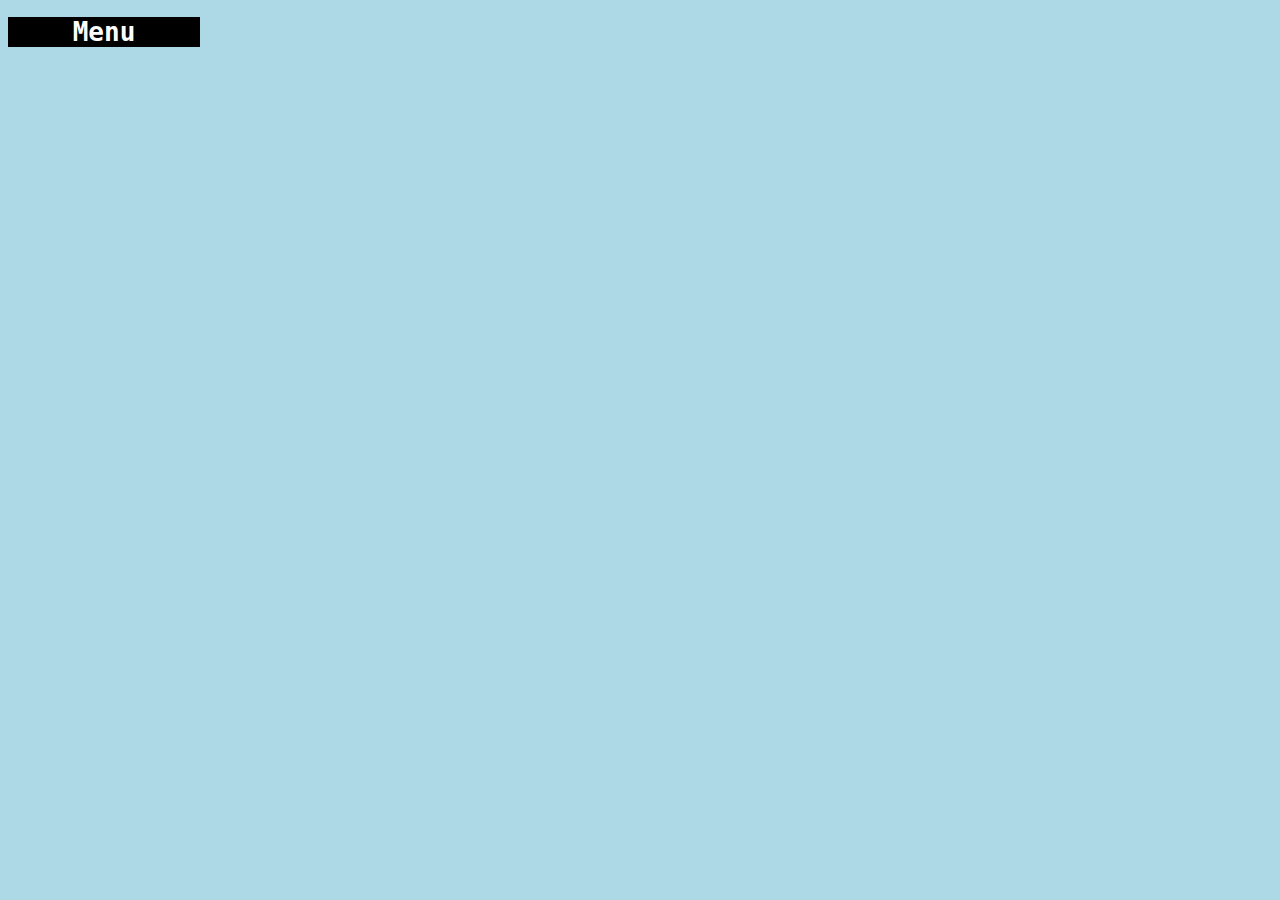
<file: Pong/index.html>
<!DOCTYPE html>
<html>

<head>
    <title> Menu </title>
    <script src="https://simplycodingcourses.com/files/simplyjs/simply.js"></script>
    <script>
        function start() {
            sjs.open();
            var menu_text = new sjs.Text("MENU", 28, "blue");
            menu_text.centerH();

            var game_text = new sjs.Text("Use the Arrow Keys to Control the Paddles. Don't let the Ball get by you! Click The Black Button To Start", 28, "#ff0");
            game_text.centerH().offset(0, 30);

            var startBtn = new sjs.Button("Start", function () {
                window.location = "pong.html";
            });


            var info_text = new sjs.Text("Created By Tanner Ordonez", 20, "black");

            info_text.bottom().centerH();

        } //end start
    </script>
    <link rel="stylesheet" href="style.css">
</head>

<body onload="start()">
    <h1> Menu </h1>

    <div id="target" style="margin:auto;background:grey;"></div>
</body>

</html>
</file>
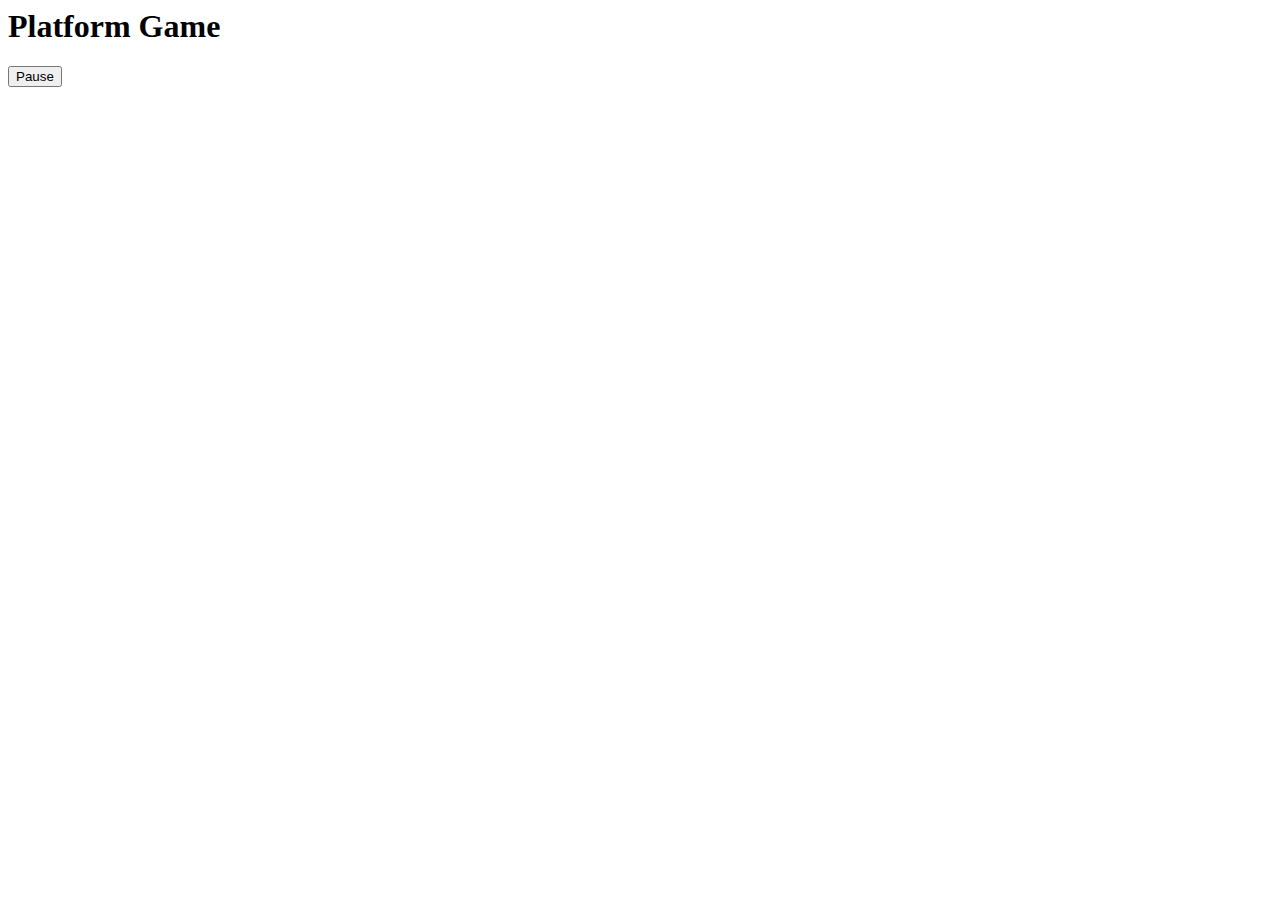
<file: Platform/level1.html>
<html>

<head>
    <title> Platform Game </title>
    <script src="https://simplycodingcourses.com/files/simply.js"></script>
    <script>
        var level = [];

        function pause() {
            alert("Click OK or SPACE to un-pause")
        }
        function start() {
            sjs.open("target", 800, 500);
            var background = new sjs.Image("Images/background.png");
            background.setSize(2500, 500);

            var levelCode = prompt("What is Your Level Code? Click Ok to test movement.")

            sjs.loadImageArray(levelCode);

            //Player Properties
            var player = new sjs.Image("Images/r_idle.png");
            player.type = "player";
            player.setSize(85, 93);
            player.setGravity(3);
            player.bottom();
            player.friction = .3;
            player.noBounds = true;
            sjs.scrollable(player, background);

            sjs.keyDown(DOWN_KEY, function(){
                if(canShoot == true){
                    canShoot = false;
var laser = new sjs.Image("Images/laser.png");
laser.type = "laser";
laser.setSize(100,50);
laser.friction = 0;
laser.noBounds = true;
if(r_facing == true){
laser.moveTo(player.getX()+44,player.getY()+7);
laser.pushRight(25.5);
} else {
laser.moveTo(player.getX()+-60,player.getY()+7);
laser.pushLeft(25.5);
}
setTimeout(function(){
canShoot = true;
},500);
} //end canShoot if statement
}); //end keyDown function DOWN_KEY
 
            function powerUp(){
            var powerUp = new sjs.Image("Images/power_up.png");
level.push(powerUp);
powerUp.type = "powerUp";
powerUp.setHeight(30);
powerUp.center().offset(-sjs.gx,10);
powerUp.onMouseDown(function(){
powerUp.draggable();
powerUp.follow(sjs.mouse);
});
}
            //Player movement controls
            var r_images = ["https://simplycoding.org/files/Game Design/Pong/Images/r_walk-0.png", "Images/r_walk-1.png", "Images/r_walk-2.png", "Images/r_walk-3.png", "Images/r_walk-4.png", "Images/r_walk-5.png", "Images/r_walk-6.png", "Images/r_walk-7.png"];

            var l_images = ["https://simplycoding.org/files/Game Design/Pong/Images/l_walk-0.png", "Images/l_walk-1.png", "Images/l_walk-2.png", "Images/l_walk-3.png", "Images/l_walk-4.png", "Images/l_walk-5.png", "Images/l_walk-6.png", "Images/l_walk-7.png"];

            var r_facing = true;
            var r_track = 0;
            var l_track = 0;

            sjs.keyDown(RIGHT_KEY, function () {
                r_facing = true;
                r_track = r_track + 1;
                player.pushRight(2);
                player.setImage(r_images[r_track]);
                if (r_track == 7) {
                    r_track = 0;
                }
                if (r_track >= 8) {
                    player.setImage("Images/r_jump.png");
                }
            }); //end Right key

            sjs.keyDown(LEFT_KEY, function () {
                r_facing = false;
                l_track = l_track + 1;
                player.pushLeft(2);
                player.setImage(l_images[l_track]);
                if (l_track == 7) {
                    l_track = 0;
                }
                if (l_track >= 8) {
                    player.setImage("Images/l_jump.png");
                }
            }); //end Left key

            //Jumping Code
            var canJump = true;
            sjs.keyDown(UP_KEY, function () {
                if (canJump == true) {
                    canJump = false;
                    player.pushUp(55);
                    if (r_facing == true) {
                        player.setImage("https://simplycoding.org/files/Game Design/Pong/Images/r_jump.png");
                        r_track = 8;
                    } else {
                        player.setImage("https://simplycoding.org/files/Game Design/Pong/Images/l_jump.png");
                        l_track = 8;
                    }
                } //end if statement
            }); //end keyDown function

            window.addEventListener("keyup", function (e) {
                if (e.keyCode == RIGHT_KEY) {
                    player.setImage("Images/r_idle.png");
                    r_track = 0;
                } else if (e.keyCode == LEFT_KEY) {
                    player.setImage("Images/l_idle.png");
                    l_track = 0;
                } //end if statement
            }); //end EventListener function

            //onHit functions
            sjs.onHit("player", "platform", function (x, y) {
                sjs.stoppedBy(x, y);
                if (canJump == false && x.y < y.y - 85) {
                    canJump = true;
                    r_track = 0;
                    l_track = 0;
                }
            });

            sjs.onHit("enemy","bottom_screen", function(x,y){
sjs.stoppedBy(x,y);
});

sjs.onHit("enemy",["left_screen","right_screen"], function(x,y){
sjs.bounceOff(x,y);
});

sjs.onHit("enemy","platform", function(x,y){
if(x.isAboveOf(y) == true){
sjs.stoppedBy(x,y);
} else {
sjs.bounceOff(x,y);
}
});

sjs.onHit("player","jump_pad", function(x,y){
if(x.isAboveOf(y) == true){
player.pushUp(50);
} else {
sjs.stoppedBy(x,y);
}
});

sjs.onHit("player","enemy", function(x,y){
x.destroy();
window.location = "gameover.html";
});

sjs.onHit("laser","enemy", function(x,y){
x.destroy();
y.destroy();
});

sjs.onHit("laser",["platform","jump_pad", "powerUp","score","flag"], function(x,y){
sjs.bounceOff(x,y);
});

sjs.onHit("laser",["right_screen","left_screen"], function(x,y){
x.destroy();
});


            var score = 0;
var score_txt = new sjs.Text("Score: 0", 21, "green");
score_txt.right().offset(-20, 0);
score_txt.fixed = true;
sjs.onHit("player","score", function(x,y){
score = score + 1;
score_txt.setText("Score :"+ score);
localStorage.setItem("score", score);
y.destroy();
});

var flagOn = true;
sjs.onHit("player","flag", function(x,y){
    x.stop();
if(flagOn == true){
flagOn = false;
setTimeout(function(){
    y.setImage("Images/flag_none.png");
},800 );
setTimeout(function(){
    y.setImage("Images/flag_win.png");
},1600 );
setTimeout(function(){
    window.location = "win.html";
},2400 );
} //end if statement
});



            sjs.onHit("player", "bottom_screen", function (x, y) {
                sjs.stoppedBy(x, y);
                if (canJump == false) {
                    canJump = true;
                    r_track = 0;
                    l_track = 0;
                }
            });

            sjs.onHit("player", ["right_screen", "left_screen", "top_screen"], function (x, y) {
                sjs.stoppedBy(x, y);
                if (canJump == false && x.y < y.y - 85) {
                    canJump = true;
                    r_track = 0;
                    l_track = 0;
                }
            });



        } //end start

    </script>
</head>

<body onload="start()">
    <h1> Platform Game </h1>


    <div id="target" style="margin:auto;background:grey;"></div>
    <button onclick="pause()">Pause</button>
</body>

</html>
</file>
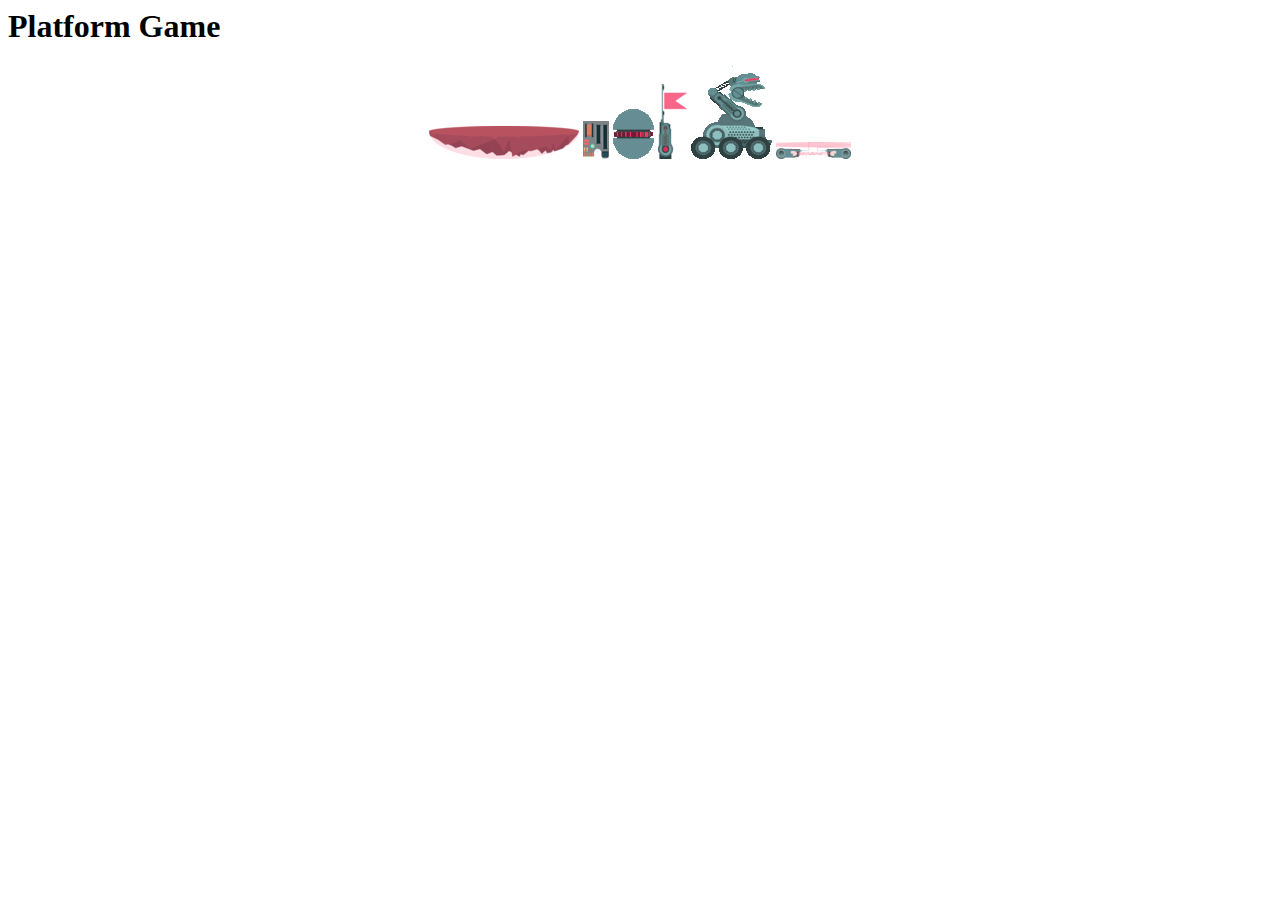
<file: Platform/platform.html>
<html>

<head>
    <title> Platform Game </title>
    <script src="https://simplycodingcourses.com/files/simply.js"></script>
    <script>
        var level = [];

        function start() {
            sjs.open("target", 800, 500);

            //Background Music
            var playM = new Audio('Music/mad_robots.mp3');
var toggle = true;
var musicOn = false;
sjs.keyDown(SPACE_KEY, function(){
    if(toggle == true){
        if(musicOn == false){
            playM.play();
musicOn = true;
} else {
    playM.pause();
musicOn = false;
}
toggle = false;
setTimeout(function(){
    toggle = true;
},1000);
} //end if toggle statement
}); //end keyDown function


            var background = new sjs.Image("Images/background.png");
            background.setSize(2500, 500);

            var testBtn = new sjs.Button("Test", function () {
                localStorage.setItem('level', sjs.saveImageArray(level));
                window.open('test.html', '_blank');
            });

            var showBtn = new sjs.Button("Show Level Code", function () {
                var output = document.querySelector("#output");
                output.innerHTML = sjs.saveImageArray(level);
            });

            showBtn.offset(75, 0);

            var importBtn = new sjs.Button("Import Onion Skin", function () {
                var importCode = prompt("Insert Level Code to import objects");
                sjs.loadImageArray(importCode);
            });

            importBtn.offset(300, 0);


            //Player Properties
            var player = new sjs.Image("Images/r_idle.png");
            player.type = "player";
            player.setSize(85, 93);
            player.setGravity(3);
            player.bottom();
            player.friction = .3;
            player.noBounds = true;
            sjs.scrollable(player, background);

            //Player movement controls
            var r_images = ["https://simplycoding.org/files/Game Design/Pong/Images/r_walk-0.png", "Images/r_walk-1.png", "Images/r_walk-2.png", "Images/r_walk-3.png", "Images/r_walk-4.png", "Images/r_walk-5.png", "Images/r_walk-6.png", "Images/r_walk-7.png"];

            var l_images = ["https://simplycoding.org/files/Game Design/Pong/Images/l_walk-0.png", "Images/l_walk-1.png", "Images/l_walk-2.png", "Images/l_walk-3.png", "Images/l_walk-4.png", "Images/l_walk-5.png", "Images/l_walk-6.png", "Images/l_walk-7.png"];

            var r_facing = true;
            var r_track = 0;
            var l_track = 0;

            sjs.keyDown(RIGHT_KEY, function () {
                r_facing = true;
                r_track = r_track + 1;
                player.pushRight(2);
                player.setImage(r_images[r_track]);
                if (r_track == 7) {
                    r_track = 0;
                }
                if (r_track >= 8) {
                    player.setImage("Images/r_jump.png");
                }
            }); //end Right key

            sjs.keyDown(LEFT_KEY, function () {
                r_facing = false;
                l_track = l_track + 1;
                player.pushLeft(2);
                player.setImage(l_images[l_track]);
                if (l_track == 7) {
                    l_track = 0;
                }
                if (l_track >= 8) {
                    player.setImage("Images/l_jump.png");
                }
            }); //end Left key

            //Jumping Code
            var canJump = true;
            sjs.keyDown(UP_KEY, function () {
                if (canJump == true) {
                    canJump = false;
                    player.pushUp(55);
                    if (r_facing == true) {
                        player.setImage("https://simplycoding.org/files/Game Design/Pong/Images/r_jump.png");
                        r_track = 8;
                    } else {
                        player.setImage("https://simplycoding.org/files/Game Design/Pong/Images/l_jump.png");
                        l_track = 8;
                    }
                } //end if statement
            }); //end keyDown function

            window.addEventListener("keyup", function (e) {
                if (e.keyCode == RIGHT_KEY) {
                    player.setImage("Images/r_idle.png");
                    r_track = 0;
                } else if (e.keyCode == LEFT_KEY) {
                    player.setImage("Images/l_idle.png");
                    l_track = 0;
                } //end if statement
            }); //end EventListener function

            //onHit functions
            sjs.onHit("player", "platform", function (x, y) {
                sjs.stoppedBy(x, y);
                if (canJump == false && x.y < y.y - 85) {
                    canJump = true;
                    r_track = 0;
                    l_track = 0;
                }
            });

            sjs.onHit("enemy","bottom_screen", function(x,y){
sjs.stoppedBy(x,y);
});

sjs.onHit("enemy",["left_screen","right_screen"], function(x,y){
sjs.bounceOff(x,y);
});

sjs.onHit("enemy","platform", function(x,y){
if(x.isAboveOf(y) == true){
sjs.stoppedBy(x,y);
} else {
sjs.bounceOff(x,y);
}
});

sjs.onHit("player","jump_pad", function(x,y){
if(x.isAboveOf(y) == true){
player.pushUp(50);
} else {
sjs.stoppedBy(x,y);
}
});

sjs.onHit("trash",["platform","jump_pad", "powerUp","score","enemy","flag"], function(x,y){
y.destroy();
sjs.removeFromArray(level,y);
});



            sjs.onHit("player", "bottom_screen", function (x, y) {
                sjs.stoppedBy(x, y);
                if (canJump == false) {
                    canJump = true;
                    r_track = 0;
                    l_track = 0;
                }
            });

            sjs.onHit("player", ["right_screen", "left_screen", "top_screen"], function (x, y) {
                sjs.stoppedBy(x, y);
                if (canJump == false && x.y < y.y - 85) {
                    canJump = true;
                    r_track = 0;
                    l_track = 0;
                }
            });
            var trash = new sjs.Text("Trash",15,"orange");
            trash.type = "trash";
trash.moveTo(720,10);
trash.fixed = true;
            trash.setHeight(60);
trash.node.style.background = "green";
trash.node.style.borderTop = "4px solid yellow";
        } //end start


        //Platform Function
        function platform() {
            var platform = new sjs.Image("Images/platform.png");
            level.push(platform);
            platform.type = "platform";
            platform.setHeight(30);
            platform.center().offset(-sjs.gx, 10);
            platform.onMouseDown(function () {
                platform.draggable();
                platform.follow(sjs.mouse);
            });
        }


        function powerUp(){
            var powerUp = new sjs.Image("Images/power_up.png");
level.push(powerUp);
powerUp.type = "powerUp";
powerUp.setHeight(30);
powerUp.center().offset(-sjs.gx,10);
powerUp.onMouseDown(function(){
powerUp.draggable();
powerUp.follow(sjs.mouse);
});
}

function score(){
    var score = new sjs.Image("Images/score.gif");
level.push(score);
score.type = "score";
score.setHeight(30);
score.center().offset(-sjs.gx,10);
score.onMouseDown(function(){
score.draggable();
score.follow(sjs.mouse);
});
}


function flag(){
    var flag = new sjs.Image("Images/flag_bad.png");
level.push(flag);
flag.type = "flag";
flag.setHeight(80);
flag.center().offset(-sjs.gx,10);
flag.onMouseDown(function(){
flag.draggable();
flag.follow(sjs.mouse);
});
}


function enemy(){
    var enemy = new sjs.Image("Images/r_enemy.gif");
level.push(enemy);
enemy.type = "enemy";
enemy.center().offset(-sjs.gx,10);
enemy.friction = 0;
enemy.noBounds = true;
enemy.setHFlipImages("Images/l_enemy.gif","Images/r_enemy.gif");
enemy.onMouseDown(function(){
enemy.follow(sjs.mouse);
enemy.removeGravity();
enemy.stop();
});
enemy.onMouseUp(function(){
enemy.unfollow(sjs.mouse);
enemy.setGravity();
enemy.pushHFacing();
enemy.accel=.5;
});
}

function jumpPad(){
var jump_pad = new sjs.Image("Images/jump_pad.png");
level.push(jump_pad);
jump_pad.type = "jump_pad";
jump_pad.center().offset(-sjs.gx,10);
jump_pad.setHeight(15);
jump_pad.onMouseDown(function(){
jump_pad.draggable();
jump_pad.follow(sjs.mouse);
});
} //end jump_pad function
    </script>
</head>

<body onload="start()">
    <h1> Platform Game </h1>
    <center>
        <input type="image" src="Images/platform.png" onclick="platform()">
        <input type="image" src="Images/power_up.png" onclick="powerUp()">
        <input type="image" src="Images/score.gif" onclick="score()">
<input type="image" src="Images/flag_bad.png" onclick="flag()">
<input type="image" src="Images/r_enemy.gif" onclick="enemy()">
<input type="image" src="Images/jump_pad.png" onclick="jumpPad()">
    </center>

    <div id="target" style="margin:auto;background:grey;"></div>
    <div id="output"></div>
</body>

</html>
</file>
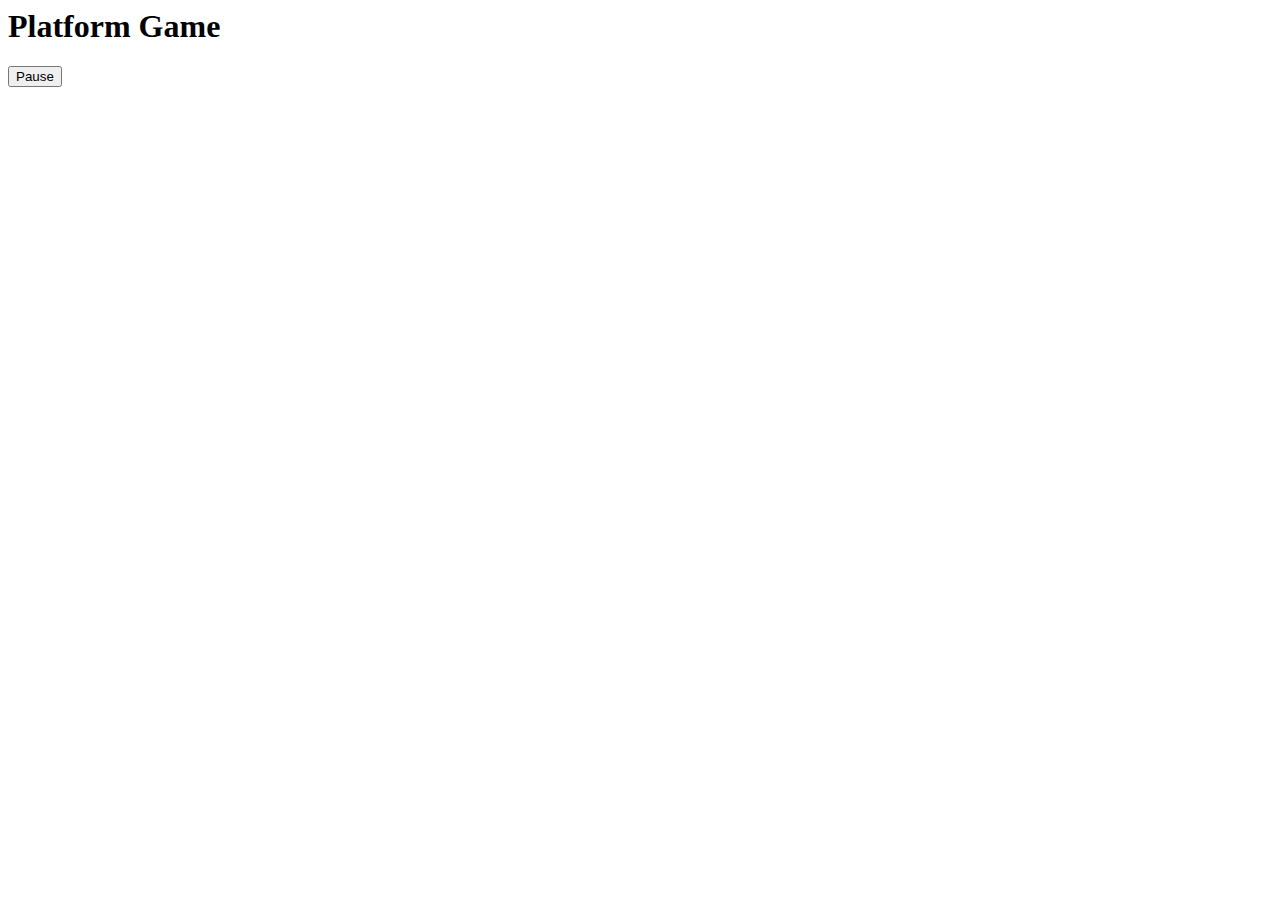
<file: Platform/test.html>
<html>

<head>
    <title> Platform Game </title>
    <script src="https://simplycodingcourses.com/files/simply.js"></script>
    <script>
        var level = [];

        function pause() {
            alert("Click OK or SPACE to un-pause")
        }
        function start() {
            sjs.open("target", 800, 500);
            var background = new sjs.Image("Images/background.png");
            background.setSize(2500, 500);

            sjs.loadImageArray(localStorage.getItem('level'));


            //Player Properties
            var player = new sjs.Image("Images/r_idle.png");
            player.type = "player";
            player.setSize(85, 93);
            player.setGravity(3);
            player.bottom();
            player.friction = .3;
            player.noBounds = true;
            sjs.scrollable(player, background);

            //Player movement controls
            var r_images = ["https://simplycoding.org/files/Game Design/Pong/Images/r_walk-0.png", "Images/r_walk-1.png", "Images/r_walk-2.png", "Images/r_walk-3.png", "Images/r_walk-4.png", "Images/r_walk-5.png", "Images/r_walk-6.png", "Images/r_walk-7.png"];

            var l_images = ["https://simplycoding.org/files/Game Design/Pong/Images/l_walk-0.png", "Images/l_walk-1.png", "Images/l_walk-2.png", "Images/l_walk-3.png", "Images/l_walk-4.png", "Images/l_walk-5.png", "Images/l_walk-6.png", "Images/l_walk-7.png"];

            var r_facing = true;
            var r_track = 0;
            var l_track = 0;

            sjs.keyDown(RIGHT_KEY, function () {
                r_facing = true;
                r_track = r_track + 1;
                player.pushRight(2);
                player.setImage(r_images[r_track]);
                if (r_track == 7) {
                    r_track = 0;
                }
                if (r_track >= 8) {
                    player.setImage("Images/r_jump.png");
                }
            }); //end Right key

            sjs.keyDown(LEFT_KEY, function () {
                r_facing = false;
                l_track = l_track + 1;
                player.pushLeft(2);
                player.setImage(l_images[l_track]);
                if (l_track == 7) {
                    l_track = 0;
                }
                if (l_track >= 8) {
                    player.setImage("Images/l_jump.png");
                }
            }); //end Left key

            //Jumping Code
            var canJump = true;
            sjs.keyDown(UP_KEY, function () {
                if (canJump == true) {
                    canJump = false;
                    player.pushUp(55);
                    if (r_facing == true) {
                        player.setImage("https://simplycoding.org/files/Game Design/Pong/Images/r_jump.png");
                        r_track = 8;
                    } else {
                        player.setImage("https://simplycoding.org/files/Game Design/Pong/Images/l_jump.png");
                        l_track = 8;
                    }
                } //end if statement
            }); //end keyDown function

            window.addEventListener("keyup", function (e) {
                if (e.keyCode == RIGHT_KEY) {
                    player.setImage("Images/r_idle.png");
                    r_track = 0;
                } else if (e.keyCode == LEFT_KEY) {
                    player.setImage("Images/l_idle.png");
                    l_track = 0;
                } //end if statement
            }); //end EventListener function


            sjs.keyDown(DOWN_KEY, function(){
                if(canShoot == true){
                    canShoot = false;
var laser = new sjs.Image("Images/laser.png");
laser.type = "laser";
laser.setSize(100,50);
laser.friction = 0;
laser.noBounds = true;
if(r_facing == true){
laser.moveTo(player.getX()+44,player.getY()+7);
laser.pushRight(25.5);
} else {
laser.moveTo(player.getX()+-60,player.getY()+7);
laser.pushLeft(25.5);
}
setTimeout(function(){
canShoot = true;
},1500);
} //end canShoot if statement
}); //end keyDown function DOWN_KEY


            //onHit functions
            sjs.onHit("player", "platform", function (x, y) {
                sjs.stoppedBy(x, y);
                if (canJump == false && x.y < y.y - 85) {
                    canJump = true;
                    r_track = 0;
                    l_track = 0;
                }
            });

            sjs.onHit("enemy",["left_screen","right_screen"], function(x,y){
sjs.bounceOff(x,y);
});


            sjs.onHit("enemy","bottom_screen", function(x,y){
sjs.stoppedBy(x,y);
});

sjs.onHit("enemy","platform", function(x,y){
if(x.isAboveOf(y) == true){
sjs.stoppedBy(x,y);
} else {
sjs.bounceOff(x,y);
}
});

sjs.onHit("player","jump_pad", function(x,y){
if(x.isAboveOf(y) == true){
player.pushUp(50);
} else {
sjs.stoppedBy(x,y);
}
});

sjs.onHit("player","enemy", function(x,y){
x.destroy();
window.location = "gameover.html";
});

sjs.onHit("laser","enemy", function(x,y){
x.destroy();
y.destroy();
});

sjs.onHit("laser",["platform","jump_pad", "powerUp","score","flag"], function(x,y){
sjs.bounceOff(x,y);
});

sjs.onHit("laser",["right_screen","left_screen"], function(x,y){
x.destroy();
});

            var canShoot = false;
sjs.onHit("player","powerUp", function(x,y){
    canShoot = true;
y.destroy();
});

var score = 0;
var score_txt = new sjs.Text("Score: 0", 21, "green");
score_txt.right().offset(-20, 0);
score_txt.fixed = true;
sjs.onHit("player","score", function(x,y){
score = score + 1;
score_txt.setText("Score :"+ score);
localStorage.setItem("score", score);
y.destroy();
});

var flagOn = true;
sjs.onHit("player","flag", function(x,y){
    x.stop();
if(flagOn == true){
flagOn = false;
setTimeout(function(){
    y.setImage("Images/flag_none.png");
},800 );
setTimeout(function(){
    y.setImage("Images/flag_win.png");
},1600 );
setTimeout(function(){
    window.location = "test.html";
},2400 );
} //end if statement
});



            sjs.onHit("player", "bottom_screen", function (x, y) {
                sjs.stoppedBy(x, y);
                if (canJump == false) {
                    canJump = true;
                    r_track = 0;
                    l_track = 0;
                }
            });

            sjs.onHit("player", ["right_screen", "left_screen", "top_screen"], function (x, y) {
                sjs.stoppedBy(x, y);
                if (canJump == false && x.y < y.y - 85) {
                    canJump = true;
                    r_track = 0;
                    l_track = 0;
                }
            });

        } //end start

    </script>
</head>

<body onload="start()">
    <h1> Platform Game </h1>


    <div id="target" style="margin:auto;background:grey;"></div>
    <button onclick="pause()">Pause</button>
</body>

</html>
</file>
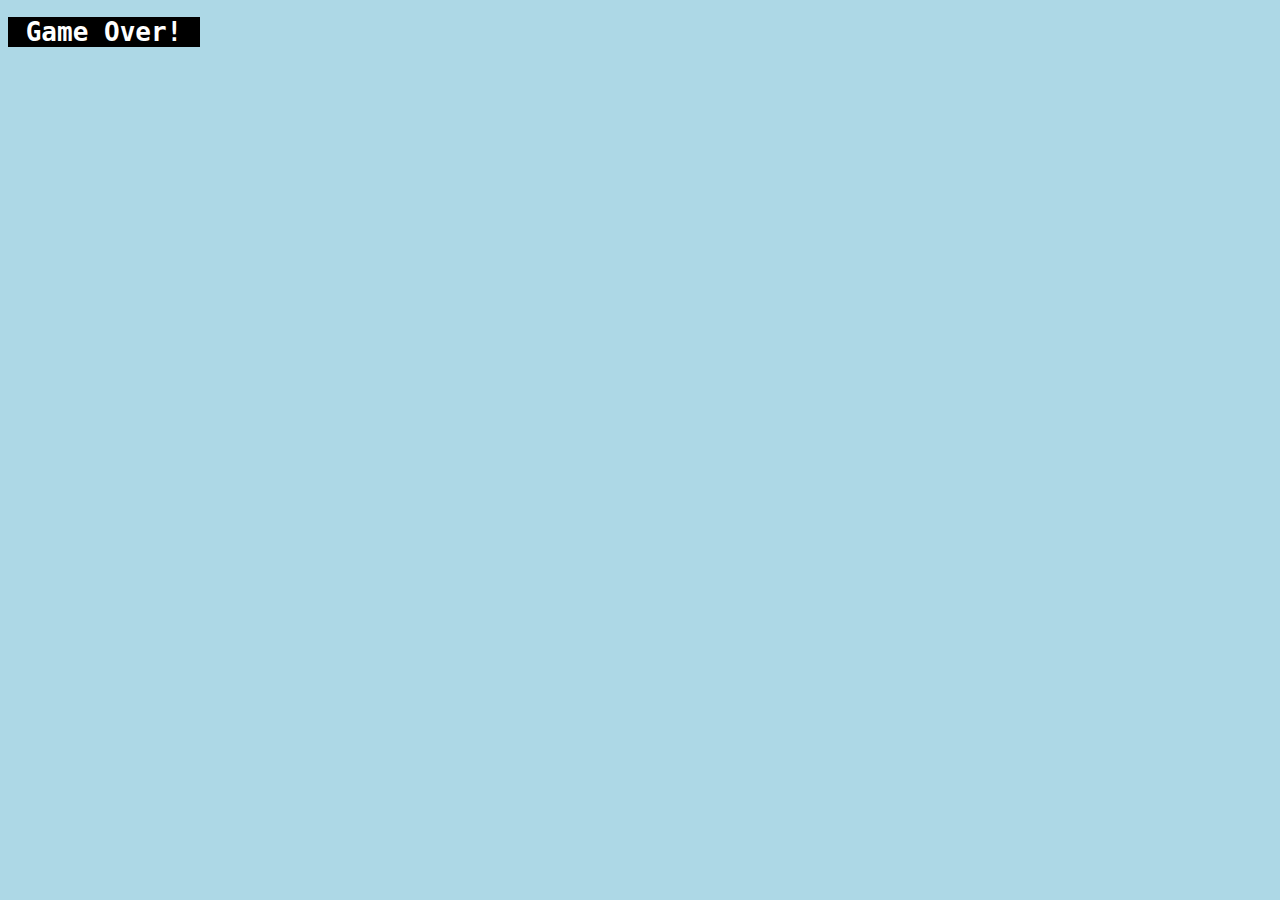
<file: Pong/gameover.html>
<!DOCTYPE html>
<html>

<head>
    <title> Game Over </title>
    <script src="https://simplycodingcourses.com/files/simplyjs/simply.js"></script>
    <script>
        function start() {
            sjs.open();
            var gameover_text = new sjs.Text("Click Restart to Restart or exit out.", 28, "blue");

            var restartBtn = new sjs.Button("Restart", function () {
                window.location = "index.html";
            });

            restartBtn.center();
        } //end start
    </script>
    <link rel="stylesheet" href="style.css">
</head>

<body onload="start()">
    <h1> Game Over! </h1>

    <div id="target" style="margin:auto;background:grey;"></div>
</body>

</html>
</file>
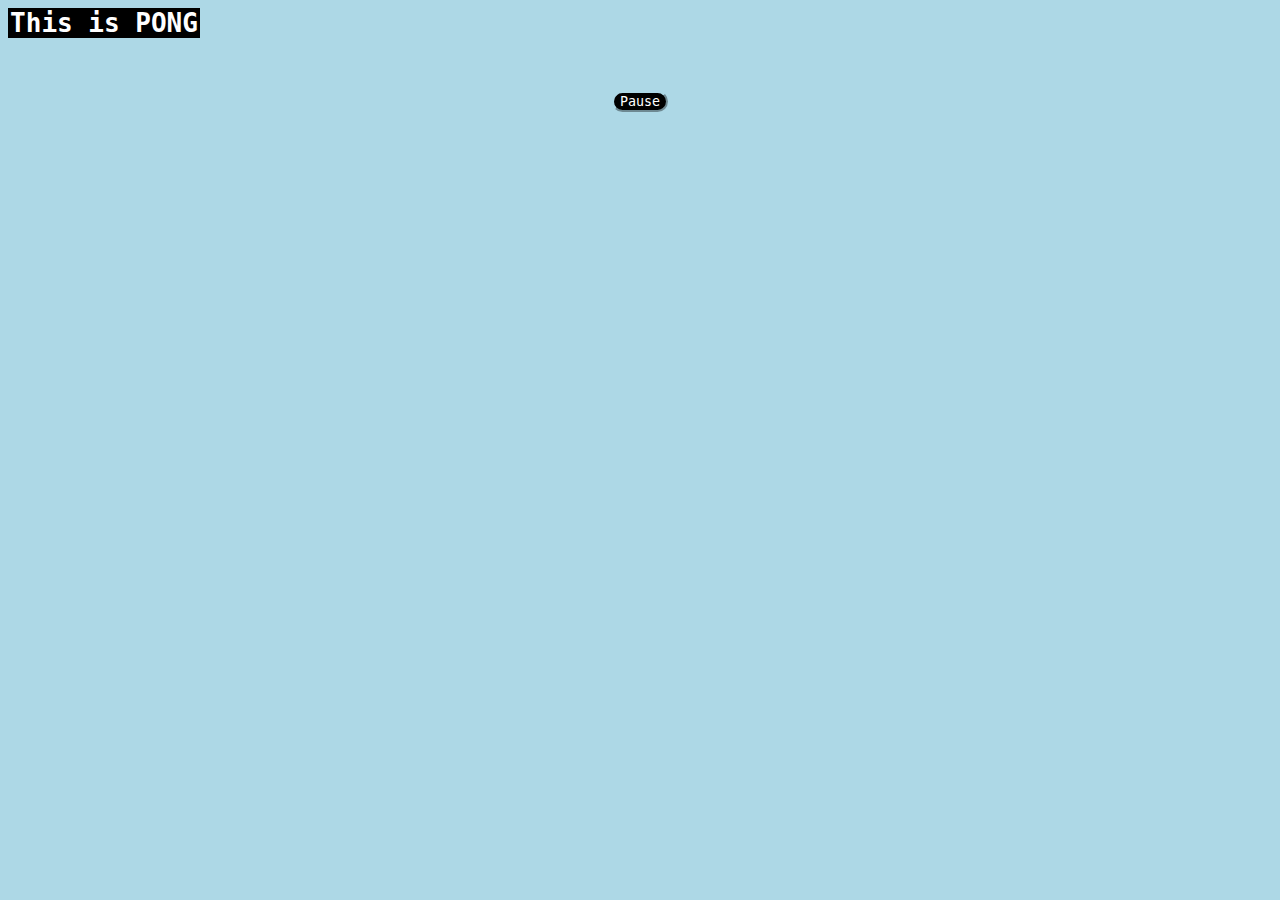
<file: Pong/pong.html>
<html>

<head>
    <title> Object Properties </title>
    <script src="https://simplycodingcourses.com/files/simplyjs/simply.js"> </script>
    <script>
        function pause() {
            alert("Click 'OK' or 'space' to un-pause")
        }
        alert("Get Ready...")
        alert("...Get Set...")
        alert("...Go!")

        function start() {
            sjs.open("target", 500, 400);

            //Ball Object and Properties
            var ball = new sjs.Image("https://simplycoding.org/files/Game Design/Pong/Images/volleyball.png");
            ball.type = "ball";
            ball.setSize(50, 50);
            ball.center();
            ball.friction = 0;
            ball.bounce();
            ball.pushRight(2);
            ball.pushUp(4);

            //Paddle 1
            var paddle1 = new sjs.Image("https://simplycoding.org/files/Game Design/Pong/Images/green.png");
            paddle1.type = "paddle";
            paddle1.centerH();
            paddle1.setSize(100, 20);

            //Paddle 2
            var paddle2 = new sjs.Image("https://simplycoding.org/files/Game Design/Pong/Images/red.png");
            paddle2.type = "paddle";
            paddle2.center().bottom();
            paddle2.setSize(100, 20);

            //Score
            var score = 0;
            var score_txt = new sjs.Text("Score: 0", 21, "white");

            sjs.keyDown(LEFT_KEY, function () {
                paddle1.pushLeft();
                paddle2.pushLeft();
            });

            sjs.keyDown(RIGHT_KEY, function () {
                paddle1.pushRight();
                paddle2.pushRight();
            });
            //Sounds
            var soundEffect = new Audio("https://simplycoding.org/files/Game Design/Pong/Music/techno.mp3");
            var soundEffect2 = new Audio("https://simplycoding.org/files/Game Design/Pong/Music/pop.mp3");

            sjs.onHit("ball", "paddle", function (ball, paddle) {
                score = score + 1;
                score_txt.setText("Score: " + score);

                soundEffect.play();
                sjs.bounceOff(ball, paddle);
            });

            sjs.onHit("ball", ["top_screen", "bottom_screen"], function () {
                window.location = "gameover.html";
            });


        }
    </script>
    <link rel="stylesheet" href="style.css">
</head>

<body onload="start()">
    <h1>This is PONG</h1><br>
    <div id="target" style="margin:auto;background:black;">
    </div><br>
    <button onclick="pause()">Pause</button>
</body>

</html>
</file>
<file: Pong/style.css>
body {
    background-color: lightblue;
    text-align: center;
}

button {
    border-radius: 15px;
    border-color: lightblue;
    color: white;
    background-color: black;
    font-family: monospace;
    text-align: center;
 }

h1 {
    font-family: monospace;
    background-color: black;
    color: white;
    width: 2in;
    text-align: center;
}

div {
    border-radius: 15px;
    margin:auto;
    background-color: black;
}
</file>
